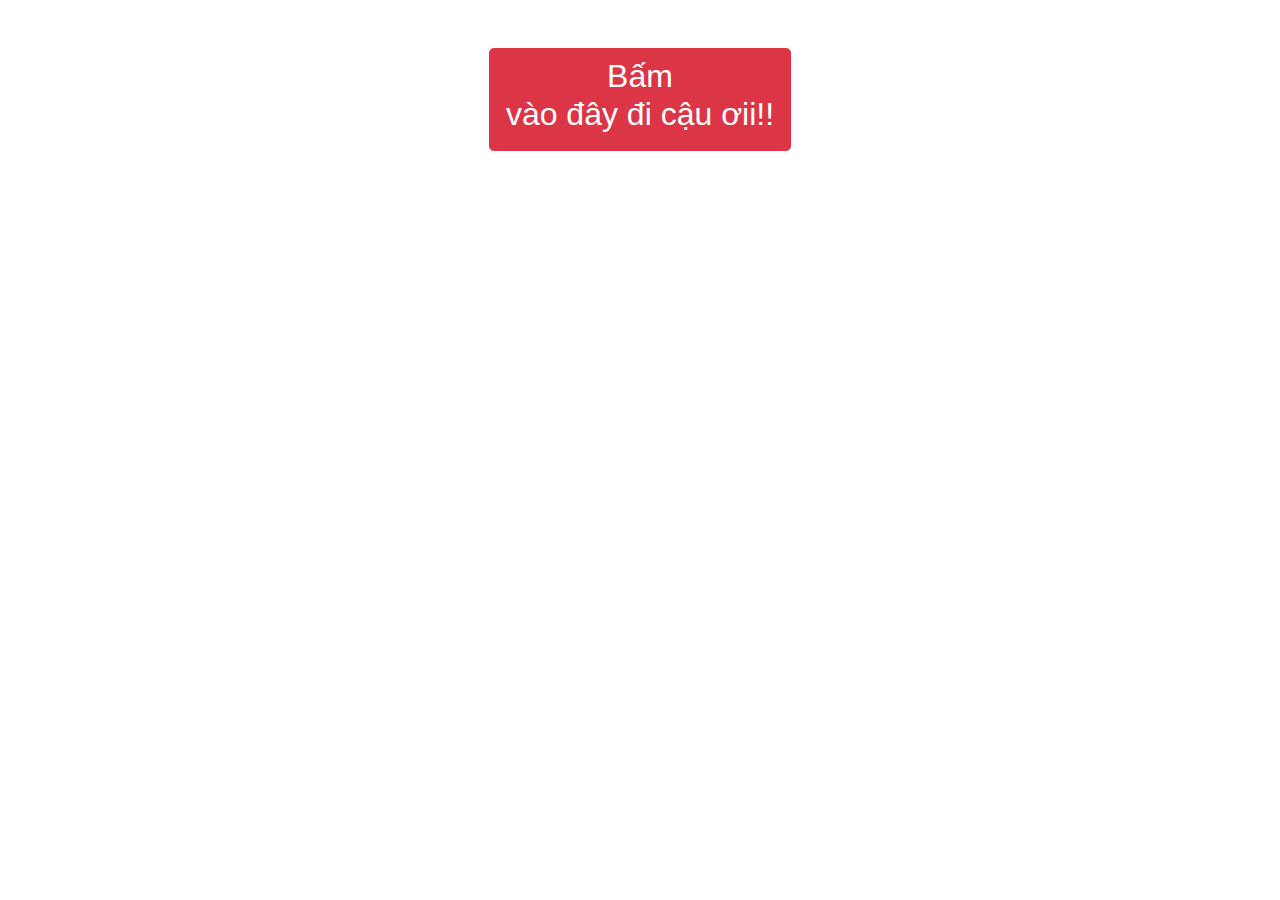
<file: templates/index.html>
<!DOCTYPE html>
<html>
  <head>
    <meta charset="utf-8">
    <title>GIRLS'DAY</title>
    <link rel="stylesheet" href="https://maxcdn.bootstrapcdn.com/bootstrap/4.0.0/css/bootstrap.min.css" integrity="sha384-Gn5384xqQ1aoWXA+058RXPxPg6fy4IWvTNh0E263XmFcJlSAwiGgFAW/dAiS6JXm" crossorigin="anonymous">
    <link rel="stylesheet" href="/static/index.css">
    <script src="https://ajax.googleapis.com/ajax/libs/jquery/3.3.1/jquery.min.js"></script>
  <body>
    <script src="/static/index.js">    </script>
    <div class="container">
      <div class="row">
        <a href="#" id="a" class="btn btn-danger mx-auto mt-5 btn-lg" onclick="addTIEP()"><h2>Bấm <div class="" id="TIEP"></div>vào đây đi cậu ơii!!</h2></a>
      </div>

    </div>

  </body>
</html>
</file>
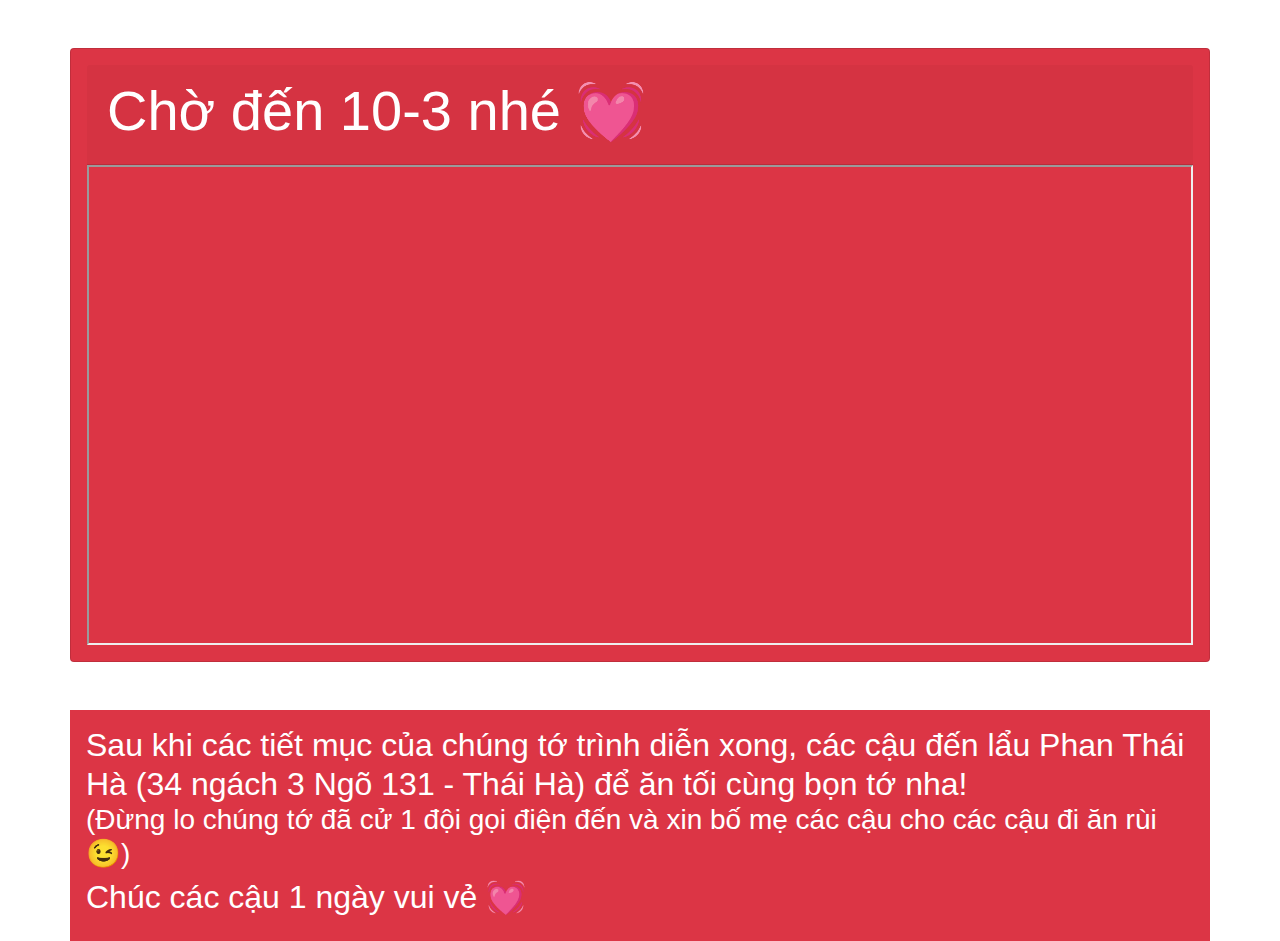
<file: templates/co.html>
<!DOCTYPE html>
<html>
  <head>
    <meta charset="utf-8">
    <title>GIRLS'DAY</title>
    <link rel="stylesheet" href="https://maxcdn.bootstrapcdn.com/bootstrap/4.0.0/css/bootstrap.min.css" integrity="sha384-Gn5384xqQ1aoWXA+058RXPxPg6fy4IWvTNh0E263XmFcJlSAwiGgFAW/dAiS6JXm" crossorigin="anonymous">
    <link rel="stylesheet" href="/static/index.css">
  </head>
  <body>
    <div class="card container mt-5 mx-auto bg-danger text-white p-3">
      <div class="card-header">
        <h1 class="display-4">Chờ đến 10-3 nhé 💓</h1>

      </div>
<iframe width="1349" height="480" class="mx-auto embed-responsive" src="https://www.youtube.com/embed/aujWTC_LIJ0" allow="autoplay; encrypted-media" allowfullscreen></iframe>
      </div>

    <div class="container bg-danger mt-5 mx-auto text-white p-3">
      <h2>Sau khi các tiết mục của chúng tớ trình diễn xong, các cậu đến lẩu Phan Thái Hà (34 ngách 3 Ngõ 131 - Thái Hà) để ăn tối cùng bọn tớ nha! <div class=""><h3>

      (Đừng lo chúng tớ đã cử 1 đội gọi điện đến và xin bố mẹ các cậu cho các cậu đi ăn rùi 😉)</h3></div> Chúc các cậu 1 ngày vui vẻ 💓</h2>
    </div>
  </body>
</html>
</file>
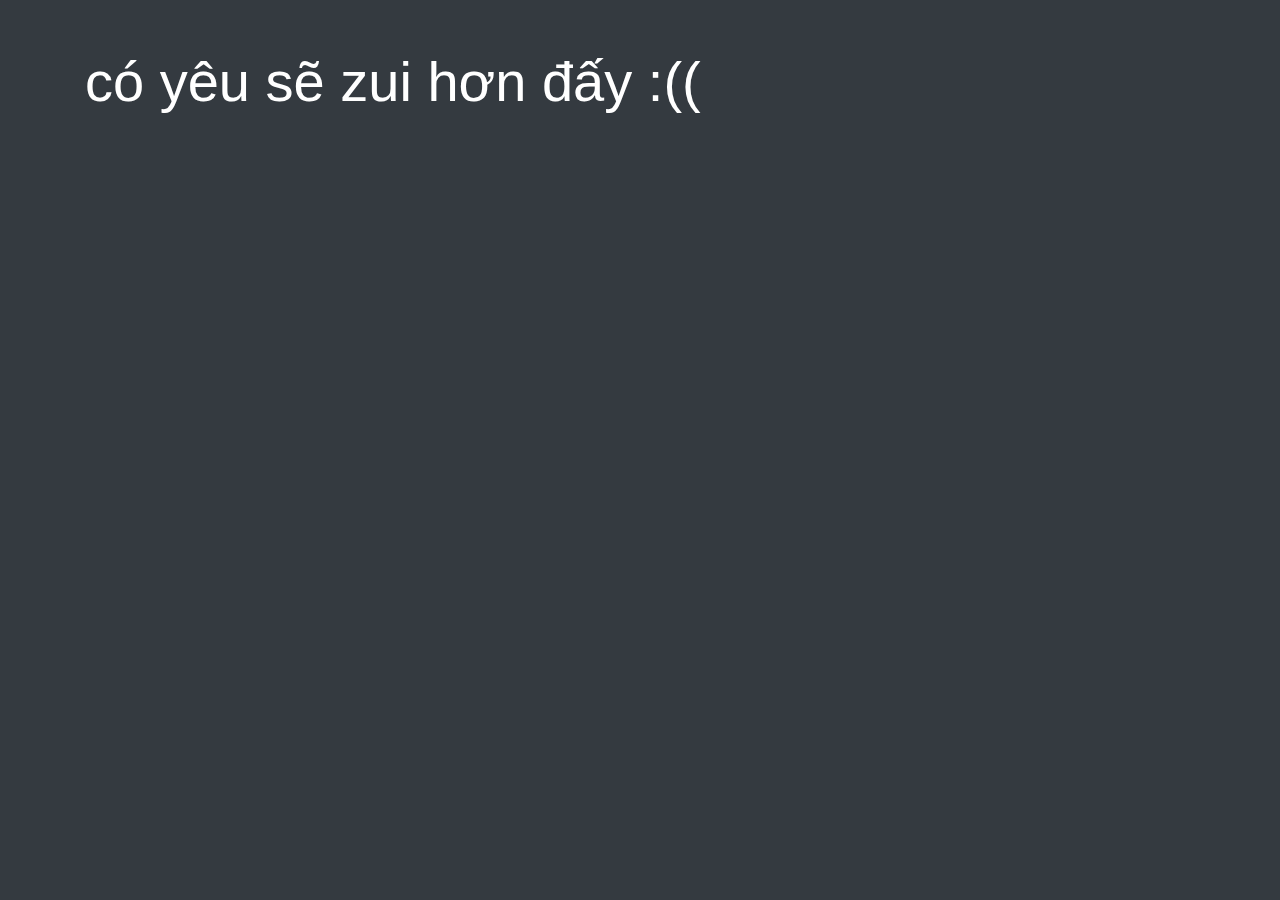
<file: templates/khong.html>
<!DOCTYPE html>
<html>
  <head>
    <meta charset="utf-8">
    <title>dcmm</title>
    <link rel="stylesheet" href="https://maxcdn.bootstrapcdn.com/bootstrap/4.0.0/css/bootstrap.min.css" integrity="sha384-Gn5384xqQ1aoWXA+058RXPxPg6fy4IWvTNh0E263XmFcJlSAwiGgFAW/dAiS6JXm" crossorigin="anonymous">

  </head>
  <body class="bg-dark">
<div class="container">
  <h3 class="display-4 text-white center mt-5">có yêu sẽ zui hơn đấy :((</h3>

</div>
  </body>
</html>
</file>
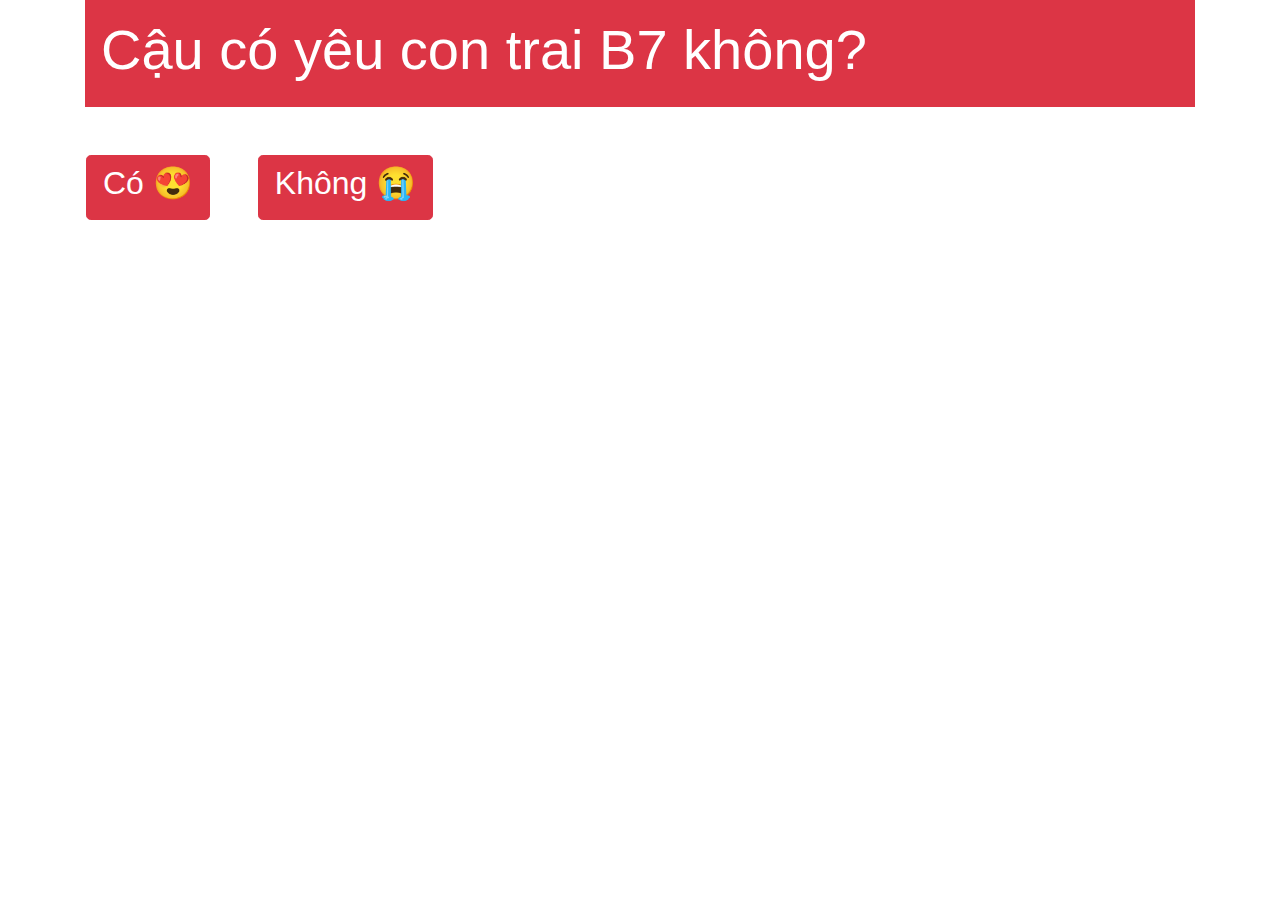
<file: templates/pick.html>
<!DOCTYPE html>
<html>
  <head>
    <meta charset="utf-8">
    <title>GIRLS'DAY</title>
    <link rel="stylesheet" href="https://maxcdn.bootstrapcdn.com/bootstrap/4.0.0/css/bootstrap.min.css" integrity="sha384-Gn5384xqQ1aoWXA+058RXPxPg6fy4IWvTNh0E263XmFcJlSAwiGgFAW/dAiS6JXm" crossorigin="anonymous">
    <link rel="stylesheet" href="/static/index.css">
  <body>

    <div class="container">
      <div class="container bg-danger text-white p-3">
        <h1 class="display-4  ">Cậu có yêu con trai B7 không?</h1>

      </div>
      <div class="row">
        <a class="btn btn-danger ml-3 mt-5 btn-lg" href="/co"><h2>Có 😍</h2></a>
        <a class="btn btn-danger ml-5 mr-3 mt-5 btn-lg" href="/khong"><h2>Không 😭</h2></a>
      </div>

    </div>

  </body>
</html>
</file>
<file: static/index.css>
body{background-image: url(https://i.pinimg.com/736x/29/ab/d6/29abd60ca2017c18ba47d7701390d600--cute-cat-doodles-cats-doodle.jpg);};
.block{display: block;};
.center{margin: auto !important; };
</file>
